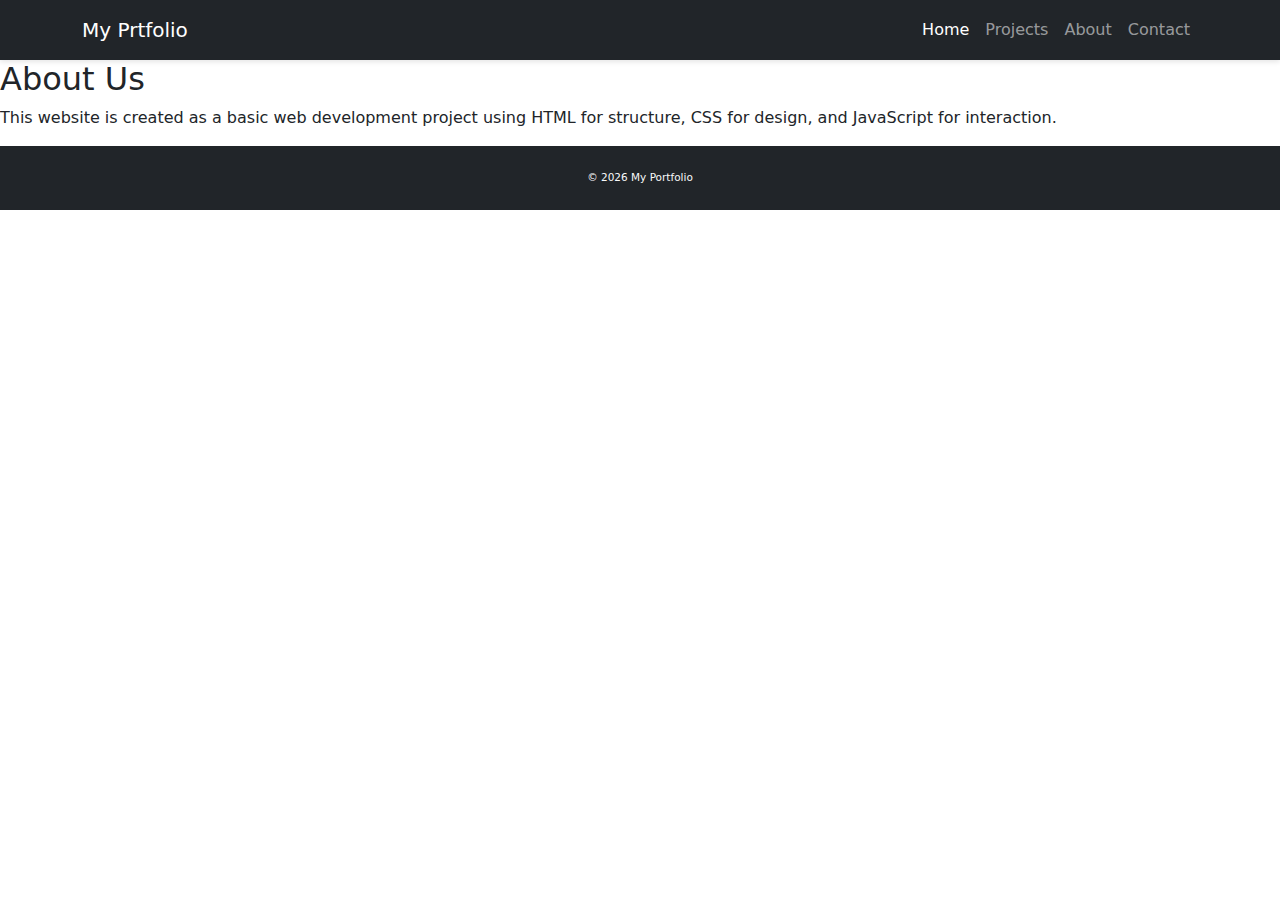
<file: index.html>
<!DOCTYPE html>
<html lang="en">
  <head>
    <meta charset="UTF-8"> 
    <meta name="viewport" content="width=device-width, initial-scale=1">
   <!-- Bootstrap 5 CDN -->
   <link href="https://cdn.jsdelivr.net/npm/bootstrap@5.3.2/dist/css/bootstrap.min.css" rel="stylesheet">

   <!-- External CSS -->
   <link rel="stylesheet" href="style.css"> 
  </head> 
  <body> 

     <!-- Navbar -->
    <nav class="navbar navbar-expand-lg navbar-dark bg-dark">
    <div class="container">
      <a class="navbar-brand" href="index.html">My Prtfolio</a>
      <button class="navbar-toggler" type="button" data-bs-toggle="collapse" data-bs-target="#navMenu">
        <span class="navbar-toggler-icon"></span>
      </button>
      <div id="navMenu" class="collapse navbar-collapse">
        <ul class="navbar-nav ms-auto">
          <li class="nav-item"><a class="nav-link active" href="index project.html">Home</a></li>
          <li class="nav-item"><a class="nav-link" href="projects.html">Projects</a></li>
          <li class="nav-item"><a class="nav-link" href="about.html">About</a></li>
          <li class="nav-item"><a class="nav-link" href="contact.html">Contact</a></li>
        </ul>
      </div>
    </div>
  </nav>
<!--Home Section-->

<section id="about" class="section">
    <h2>About Us</h2>
    <p>
      This website is created as a basic web development project
      using HTML for structure, CSS for design, and JavaScript for interaction.
    </p>
  </section>
  <!-- Footer -->
  <footer class="bg-dark text-light py-4">
    <div class="container text-center small">
      <div>© <span id="year"></span>  2026 My Portfolio</div> 
    </div>
  </footer>
  </body>
</html
</file>
<file: style.css>
/* Navbar Styles */
.navbar {
    display: flex;
    justify-content: space-between;
    align-items: center;
    background-color: #333;
    padding: 10px 20px;
    color: white;
    box-shadow: 0 2px 5px rgba(0, 0, 0, 0.1);
}

/*Home Section*/
Home Section{
  background-color: black;
    color: white;
    padding: 20px 50px;
    font-size: 12px;
}

/*Footer*/
Footer{
    background-color: black;
    color: white;
    padding: 20px 50px;
    font-size: 12px;
}
</file>
